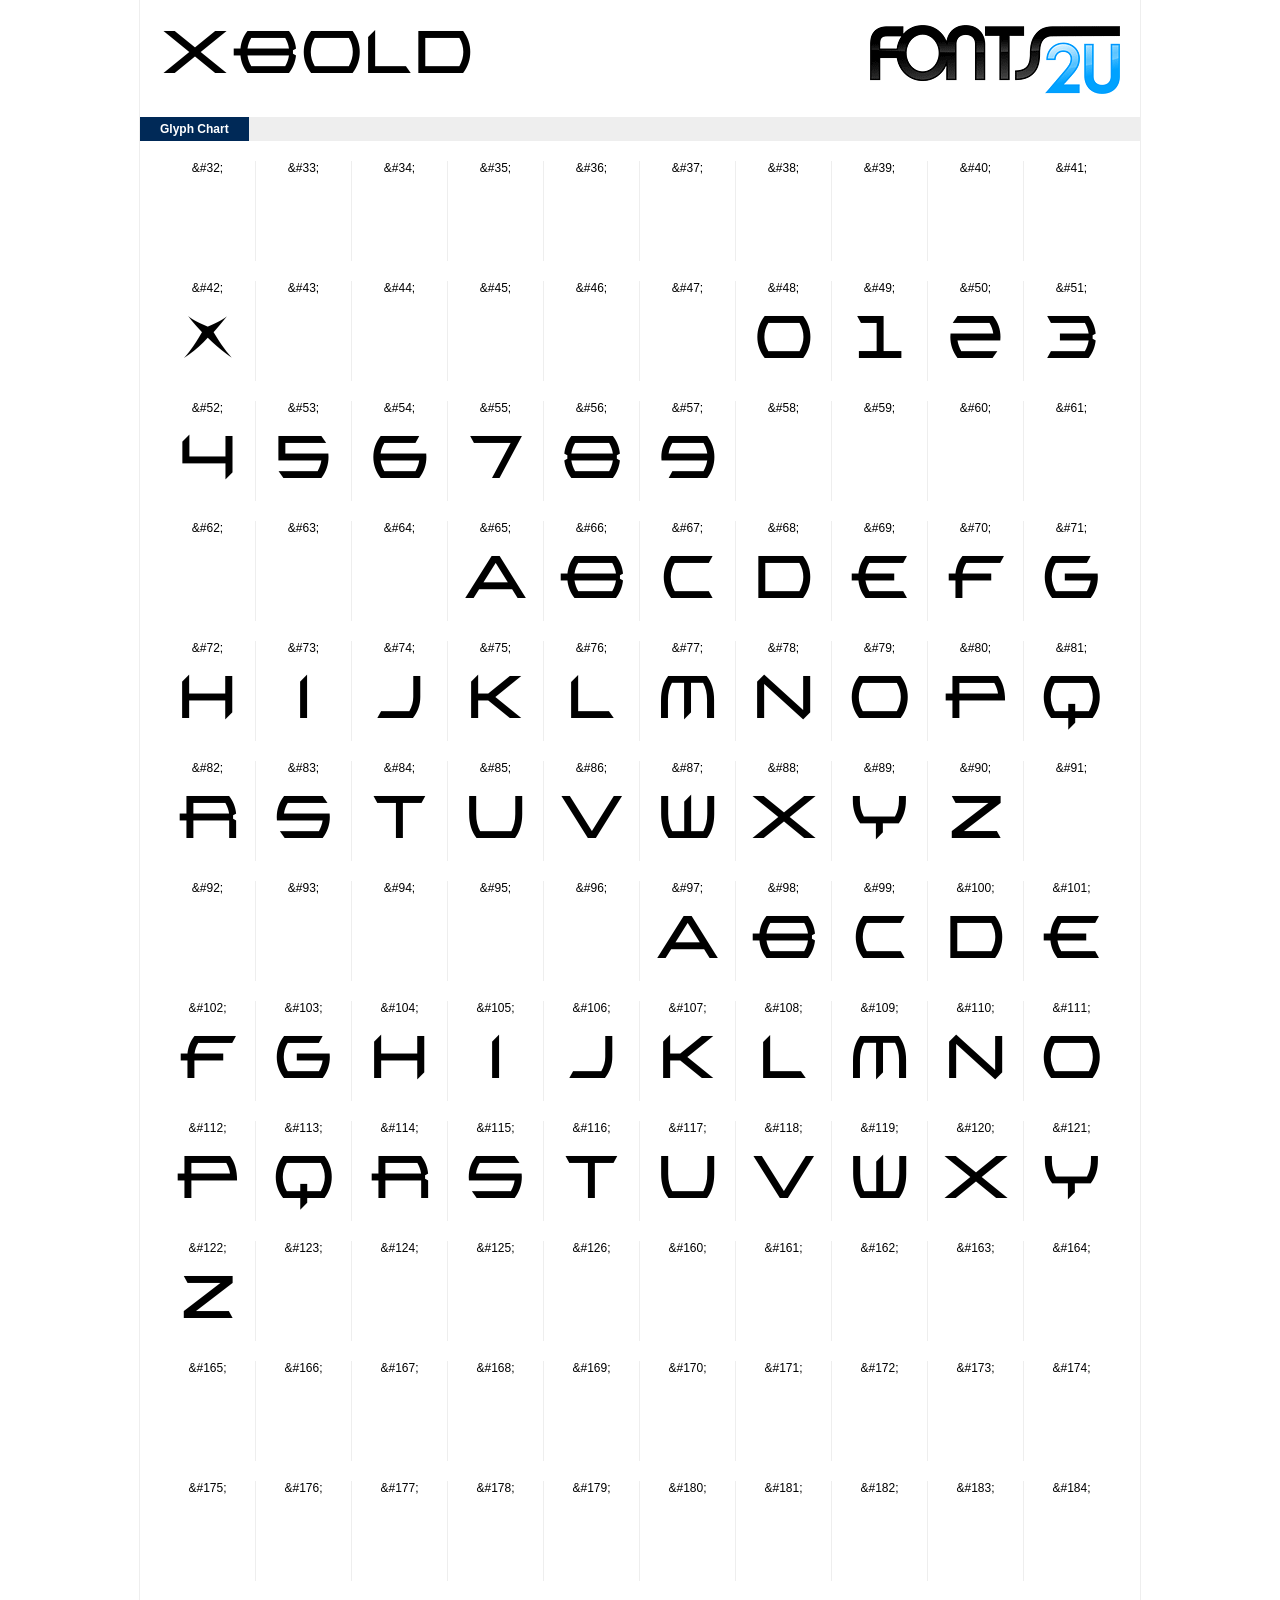
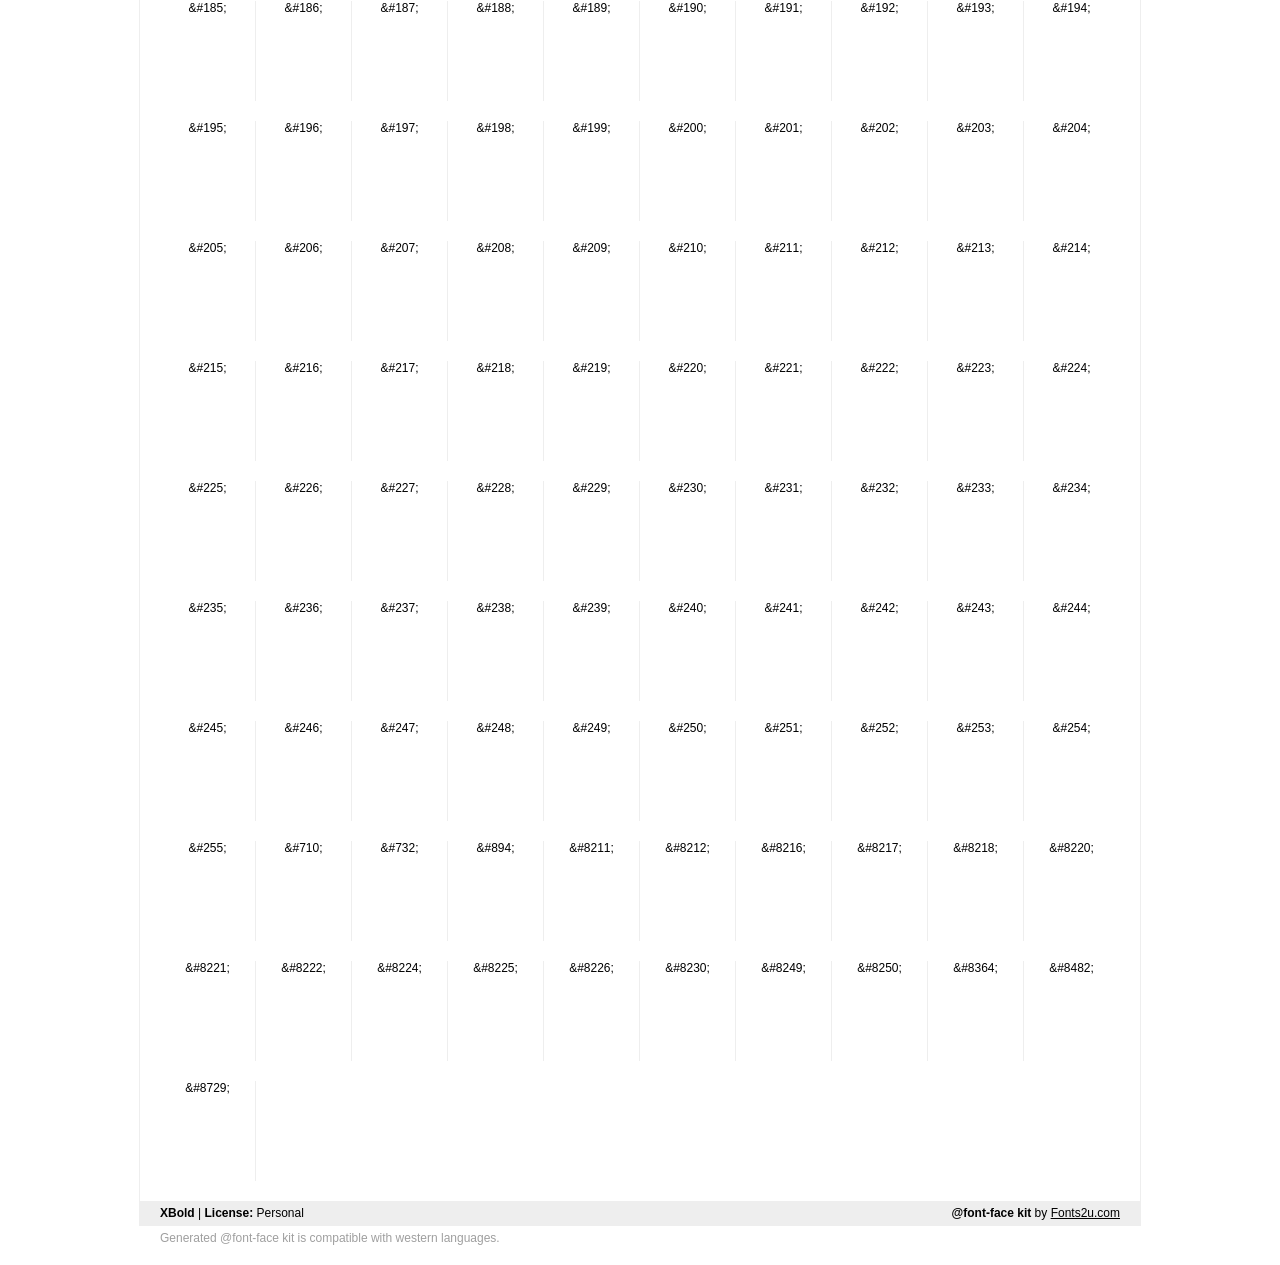
<file: XBold/demo.html>
﻿<!DOCTYPE html PUBLIC "-//W3C//DTD XHTML 1.0 Strict//EN" "http://www.w3.org/TR/xhtml1/DTD/xhtml1-strict.dtd"> 

<html xmlns="http://www.w3.org/1999/xhtml"> 

  <head> 

    <title>XBold @font-face kit sample</title> 
    <meta http-equiv="Content-Type" content="text/html; charset=utf-8" />
    
    <style media="screen" type="text/css">/*<![CDATA[*/@import 'stylesheet.css';/*]]>*/</style>
    <style media="screen" type="text/css">/*<![CDATA[*/@import 'demo-files/demo.css';/*]]>*/</style>
    <style type="text/css">#title,#glyphs p{font-family:"XBold"}</style>

 </head> 
 
<body> 

	<div id="wrapper">
		<div id="title">
			XBold		</div>
		<div id="logo">
			<a href="https://fonts2u.com" target="_blank"><img src="demo-files/fonts2u_logo.gif" width="250" height="69" alt="Fonts2u.com logo" /></a>
		</div>
		<div class="clr"></div>

		<div id="menu">
			<ul>
				<li class="selected"><a href="#glyphs">Glyph Chart</a></li>
			<ul>
			<div class="clr"></div>
		</div>

		<div id="content">
			
			<div id="glyphs">
				<div class="g">&amp;#32;<p> </p></div>
<div class="g">&amp;#33;<p>!</p></div>
<div class="g">&amp;#34;<p>"</p></div>
<div class="g">&amp;#35;<p>#</p></div>
<div class="g">&amp;#36;<p>$</p></div>
<div class="g">&amp;#37;<p>%</p></div>
<div class="g">&amp;#38;<p>&</p></div>
<div class="g">&amp;#39;<p>'</p></div>
<div class="g">&amp;#40;<p>(</p></div>
<div class="g noborder">&amp;#41;<p>)</p></div>
<div class="clr"></div><div class="g">&amp;#42;<p>*</p></div>
<div class="g">&amp;#43;<p>+</p></div>
<div class="g">&amp;#44;<p>,</p></div>
<div class="g">&amp;#45;<p>-</p></div>
<div class="g">&amp;#46;<p>.</p></div>
<div class="g">&amp;#47;<p>/</p></div>
<div class="g">&amp;#48;<p>0</p></div>
<div class="g">&amp;#49;<p>1</p></div>
<div class="g">&amp;#50;<p>2</p></div>
<div class="g noborder">&amp;#51;<p>3</p></div>
<div class="clr"></div><div class="g">&amp;#52;<p>4</p></div>
<div class="g">&amp;#53;<p>5</p></div>
<div class="g">&amp;#54;<p>6</p></div>
<div class="g">&amp;#55;<p>7</p></div>
<div class="g">&amp;#56;<p>8</p></div>
<div class="g">&amp;#57;<p>9</p></div>
<div class="g">&amp;#58;<p>:</p></div>
<div class="g">&amp;#59;<p>;</p></div>
<div class="g">&amp;#60;<p><</p></div>
<div class="g noborder">&amp;#61;<p>=</p></div>
<div class="clr"></div><div class="g">&amp;#62;<p>></p></div>
<div class="g">&amp;#63;<p>?</p></div>
<div class="g">&amp;#64;<p>@</p></div>
<div class="g">&amp;#65;<p>A</p></div>
<div class="g">&amp;#66;<p>B</p></div>
<div class="g">&amp;#67;<p>C</p></div>
<div class="g">&amp;#68;<p>D</p></div>
<div class="g">&amp;#69;<p>E</p></div>
<div class="g">&amp;#70;<p>F</p></div>
<div class="g noborder">&amp;#71;<p>G</p></div>
<div class="clr"></div><div class="g">&amp;#72;<p>H</p></div>
<div class="g">&amp;#73;<p>I</p></div>
<div class="g">&amp;#74;<p>J</p></div>
<div class="g">&amp;#75;<p>K</p></div>
<div class="g">&amp;#76;<p>L</p></div>
<div class="g">&amp;#77;<p>M</p></div>
<div class="g">&amp;#78;<p>N</p></div>
<div class="g">&amp;#79;<p>O</p></div>
<div class="g">&amp;#80;<p>P</p></div>
<div class="g noborder">&amp;#81;<p>Q</p></div>
<div class="clr"></div><div class="g">&amp;#82;<p>R</p></div>
<div class="g">&amp;#83;<p>S</p></div>
<div class="g">&amp;#84;<p>T</p></div>
<div class="g">&amp;#85;<p>U</p></div>
<div class="g">&amp;#86;<p>V</p></div>
<div class="g">&amp;#87;<p>W</p></div>
<div class="g">&amp;#88;<p>X</p></div>
<div class="g">&amp;#89;<p>Y</p></div>
<div class="g">&amp;#90;<p>Z</p></div>
<div class="g noborder">&amp;#91;<p>[</p></div>
<div class="clr"></div><div class="g">&amp;#92;<p>\</p></div>
<div class="g">&amp;#93;<p>]</p></div>
<div class="g">&amp;#94;<p>^</p></div>
<div class="g">&amp;#95;<p>_</p></div>
<div class="g">&amp;#96;<p>`</p></div>
<div class="g">&amp;#97;<p>a</p></div>
<div class="g">&amp;#98;<p>b</p></div>
<div class="g">&amp;#99;<p>c</p></div>
<div class="g">&amp;#100;<p>d</p></div>
<div class="g noborder">&amp;#101;<p>e</p></div>
<div class="clr"></div><div class="g">&amp;#102;<p>f</p></div>
<div class="g">&amp;#103;<p>g</p></div>
<div class="g">&amp;#104;<p>h</p></div>
<div class="g">&amp;#105;<p>i</p></div>
<div class="g">&amp;#106;<p>j</p></div>
<div class="g">&amp;#107;<p>k</p></div>
<div class="g">&amp;#108;<p>l</p></div>
<div class="g">&amp;#109;<p>m</p></div>
<div class="g">&amp;#110;<p>n</p></div>
<div class="g noborder">&amp;#111;<p>o</p></div>
<div class="clr"></div><div class="g">&amp;#112;<p>p</p></div>
<div class="g">&amp;#113;<p>q</p></div>
<div class="g">&amp;#114;<p>r</p></div>
<div class="g">&amp;#115;<p>s</p></div>
<div class="g">&amp;#116;<p>t</p></div>
<div class="g">&amp;#117;<p>u</p></div>
<div class="g">&amp;#118;<p>v</p></div>
<div class="g">&amp;#119;<p>w</p></div>
<div class="g">&amp;#120;<p>x</p></div>
<div class="g noborder">&amp;#121;<p>y</p></div>
<div class="clr"></div><div class="g">&amp;#122;<p>z</p></div>
<div class="g">&amp;#123;<p>{</p></div>
<div class="g">&amp;#124;<p>|</p></div>
<div class="g">&amp;#125;<p>}</p></div>
<div class="g">&amp;#126;<p>~</p></div>
<div class="g">&amp;#160;<p> </p></div>
<div class="g">&amp;#161;<p>¡</p></div>
<div class="g">&amp;#162;<p>¢</p></div>
<div class="g">&amp;#163;<p>£</p></div>
<div class="g noborder">&amp;#164;<p>¤</p></div>
<div class="clr"></div><div class="g">&amp;#165;<p>¥</p></div>
<div class="g">&amp;#166;<p>¦</p></div>
<div class="g">&amp;#167;<p>§</p></div>
<div class="g">&amp;#168;<p>¨</p></div>
<div class="g">&amp;#169;<p>©</p></div>
<div class="g">&amp;#170;<p>ª</p></div>
<div class="g">&amp;#171;<p>«</p></div>
<div class="g">&amp;#172;<p>¬</p></div>
<div class="g">&amp;#173;<p>­</p></div>
<div class="g noborder">&amp;#174;<p>®</p></div>
<div class="clr"></div><div class="g">&amp;#175;<p>¯</p></div>
<div class="g">&amp;#176;<p>°</p></div>
<div class="g">&amp;#177;<p>±</p></div>
<div class="g">&amp;#178;<p>²</p></div>
<div class="g">&amp;#179;<p>³</p></div>
<div class="g">&amp;#180;<p>´</p></div>
<div class="g">&amp;#181;<p>µ</p></div>
<div class="g">&amp;#182;<p>¶</p></div>
<div class="g">&amp;#183;<p>·</p></div>
<div class="g noborder">&amp;#184;<p>¸</p></div>
<div class="clr"></div><div class="g">&amp;#185;<p>¹</p></div>
<div class="g">&amp;#186;<p>º</p></div>
<div class="g">&amp;#187;<p>»</p></div>
<div class="g">&amp;#188;<p>¼</p></div>
<div class="g">&amp;#189;<p>½</p></div>
<div class="g">&amp;#190;<p>¾</p></div>
<div class="g">&amp;#191;<p>¿</p></div>
<div class="g">&amp;#192;<p>À</p></div>
<div class="g">&amp;#193;<p>Á</p></div>
<div class="g noborder">&amp;#194;<p>Â</p></div>
<div class="clr"></div><div class="g">&amp;#195;<p>Ã</p></div>
<div class="g">&amp;#196;<p>Ä</p></div>
<div class="g">&amp;#197;<p>Å</p></div>
<div class="g">&amp;#198;<p>Æ</p></div>
<div class="g">&amp;#199;<p>Ç</p></div>
<div class="g">&amp;#200;<p>È</p></div>
<div class="g">&amp;#201;<p>É</p></div>
<div class="g">&amp;#202;<p>Ê</p></div>
<div class="g">&amp;#203;<p>Ë</p></div>
<div class="g noborder">&amp;#204;<p>Ì</p></div>
<div class="clr"></div><div class="g">&amp;#205;<p>Í</p></div>
<div class="g">&amp;#206;<p>Î</p></div>
<div class="g">&amp;#207;<p>Ï</p></div>
<div class="g">&amp;#208;<p>Ð</p></div>
<div class="g">&amp;#209;<p>Ñ</p></div>
<div class="g">&amp;#210;<p>Ò</p></div>
<div class="g">&amp;#211;<p>Ó</p></div>
<div class="g">&amp;#212;<p>Ô</p></div>
<div class="g">&amp;#213;<p>Õ</p></div>
<div class="g noborder">&amp;#214;<p>Ö</p></div>
<div class="clr"></div><div class="g">&amp;#215;<p>×</p></div>
<div class="g">&amp;#216;<p>Ø</p></div>
<div class="g">&amp;#217;<p>Ù</p></div>
<div class="g">&amp;#218;<p>Ú</p></div>
<div class="g">&amp;#219;<p>Û</p></div>
<div class="g">&amp;#220;<p>Ü</p></div>
<div class="g">&amp;#221;<p>Ý</p></div>
<div class="g">&amp;#222;<p>Þ</p></div>
<div class="g">&amp;#223;<p>ß</p></div>
<div class="g noborder">&amp;#224;<p>à</p></div>
<div class="clr"></div><div class="g">&amp;#225;<p>á</p></div>
<div class="g">&amp;#226;<p>â</p></div>
<div class="g">&amp;#227;<p>ã</p></div>
<div class="g">&amp;#228;<p>ä</p></div>
<div class="g">&amp;#229;<p>å</p></div>
<div class="g">&amp;#230;<p>æ</p></div>
<div class="g">&amp;#231;<p>ç</p></div>
<div class="g">&amp;#232;<p>è</p></div>
<div class="g">&amp;#233;<p>é</p></div>
<div class="g noborder">&amp;#234;<p>ê</p></div>
<div class="clr"></div><div class="g">&amp;#235;<p>ë</p></div>
<div class="g">&amp;#236;<p>ì</p></div>
<div class="g">&amp;#237;<p>í</p></div>
<div class="g">&amp;#238;<p>î</p></div>
<div class="g">&amp;#239;<p>ï</p></div>
<div class="g">&amp;#240;<p>ð</p></div>
<div class="g">&amp;#241;<p>ñ</p></div>
<div class="g">&amp;#242;<p>ò</p></div>
<div class="g">&amp;#243;<p>ó</p></div>
<div class="g noborder">&amp;#244;<p>ô</p></div>
<div class="clr"></div><div class="g">&amp;#245;<p>õ</p></div>
<div class="g">&amp;#246;<p>ö</p></div>
<div class="g">&amp;#247;<p>÷</p></div>
<div class="g">&amp;#248;<p>ø</p></div>
<div class="g">&amp;#249;<p>ù</p></div>
<div class="g">&amp;#250;<p>ú</p></div>
<div class="g">&amp;#251;<p>û</p></div>
<div class="g">&amp;#252;<p>ü</p></div>
<div class="g">&amp;#253;<p>ý</p></div>
<div class="g noborder">&amp;#254;<p>þ</p></div>
<div class="clr"></div><div class="g">&amp;#255;<p>ÿ</p></div>
<div class="g">&amp;#710;<p>ˆ</p></div>
<div class="g">&amp;#732;<p>˜</p></div>
<div class="g">&amp;#894;<p>;</p></div>
<div class="g">&amp;#8211;<p>–</p></div>
<div class="g">&amp;#8212;<p>—</p></div>
<div class="g">&amp;#8216;<p>‘</p></div>
<div class="g">&amp;#8217;<p>’</p></div>
<div class="g">&amp;#8218;<p>‚</p></div>
<div class="g noborder">&amp;#8220;<p>“</p></div>
<div class="clr"></div><div class="g">&amp;#8221;<p>”</p></div>
<div class="g">&amp;#8222;<p>„</p></div>
<div class="g">&amp;#8224;<p>†</p></div>
<div class="g">&amp;#8225;<p>‡</p></div>
<div class="g">&amp;#8226;<p>•</p></div>
<div class="g">&amp;#8230;<p>…</p></div>
<div class="g">&amp;#8249;<p>‹</p></div>
<div class="g">&amp;#8250;<p>›</p></div>
<div class="g">&amp;#8364;<p>€</p></div>
<div class="g noborder">&amp;#8482;<p>™</p></div>
<div class="clr"></div><div class="g">&amp;#8729;<p>∙</p></div>
			</div>
			
			<div class="clr"></div>

		</div>

		<div id="footer">
			<div id="copyright"><strong>XBold</strong> | <strong>License:</strong> Personal</div>
			<div id="generated"><strong>@font-face kit</strong> by <a href="https://fonts2u.com" target="_blank">Fonts2u.com</a></div>
			<div class="clr"></div>
		</div>
	</div>
	<div id="support">Generated @font-face kit is compatible with western languages.</div>

</body> 

</html>
</file>
